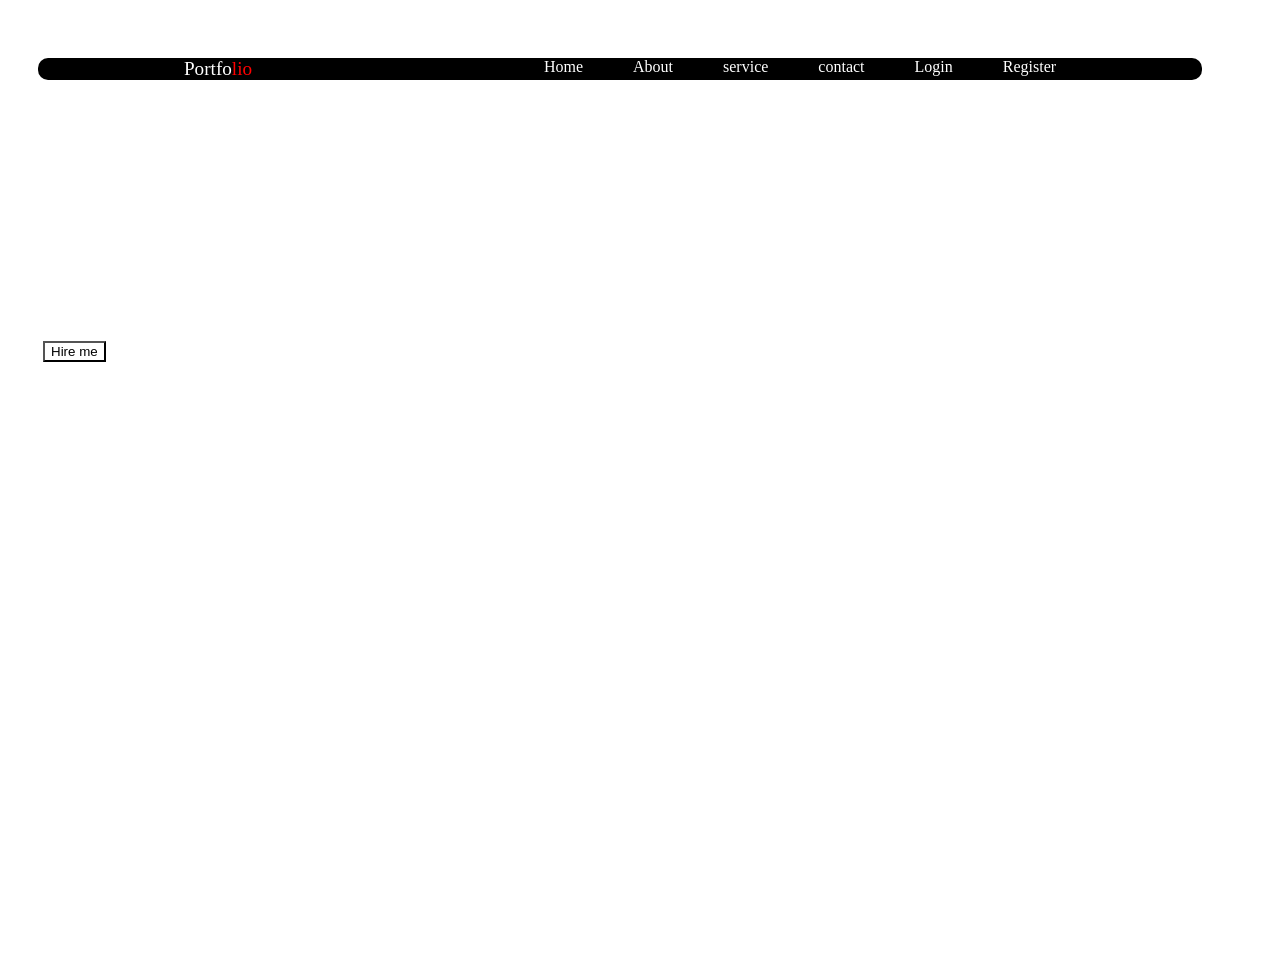
<file: index.html>
<!DOCTYPE html>
<html lang="en">
<head>
    <meta charset="UTF-8">
    <meta name="viewport" content="width=device-width, initial-scale=1.0">
    <title>Document</title>
    <link rel="stylesheet" href="project3.css">
</head>
<body>
    <div class="main">
        <div class="one">
        <div class="item1">Portfo<span style="color:red">lio</span></div>
        <div class="item2">
            <a href="">Home</a><a href="">About</a><a href="">service</a><a href="">contact</a>
            <a href="">Login</a><a href="">Register</a>
        </div>
        </div>
        
     <h1>Hello,</h1>
     <h2>it's Me Code girl</h2> 
     <p>I'M a Web Developer & Designer.I Will Make Your Project Beautiful And Attractive,</p>  
     <p>You Can Find Me On Github</p>   
     <button>Hire me</button> 
        

    </div>
</body>
</html>
</file>
<file: project3.css>
.main{
    
  background-image: url(https://wallpapers.com/images/hd/eerie-cute-dark-girly-jae4j3srrrstr4lk.jpg);
  background-repeat: no-repeat;
  background-size: cover;
  height: 100vh;
  border-radius: 5px;

  margin: 0px;
  padding: 20px;

}

.one{
    display: flex;
    color: white;
    justify-content: space-around;
    background-color: black;
    margin-left:10px ;
    margin-right: 50px;
    margin-top: 30px;
    border-radius: 10px;

}

.item1{
    font-size: larger;
}

.item2{
    display: flex;
    gap: 50px;
}




a{
    display: flex;
    text-decoration: none;
    color: white;
}

a:hover{
    color: red;
}

h1{
    font-size: 30px;
    color: white;
    position: relative;
    top: 40px;
    left: 15px;
    padding-top: 15px;
    
}

h2{
    font-size:30px ;
    color: white;
     position: relative;
    top: 40px;
    left: 15px;
    
    
}

p{
    font-size: medium;
    color: white;
     position: relative;
    top: 40px;
    left: 15px;
    
    
    

}

button{
    background-color: white;
    position: relative;
    top: 40px;
    left: 15px;
    
}
</file>
